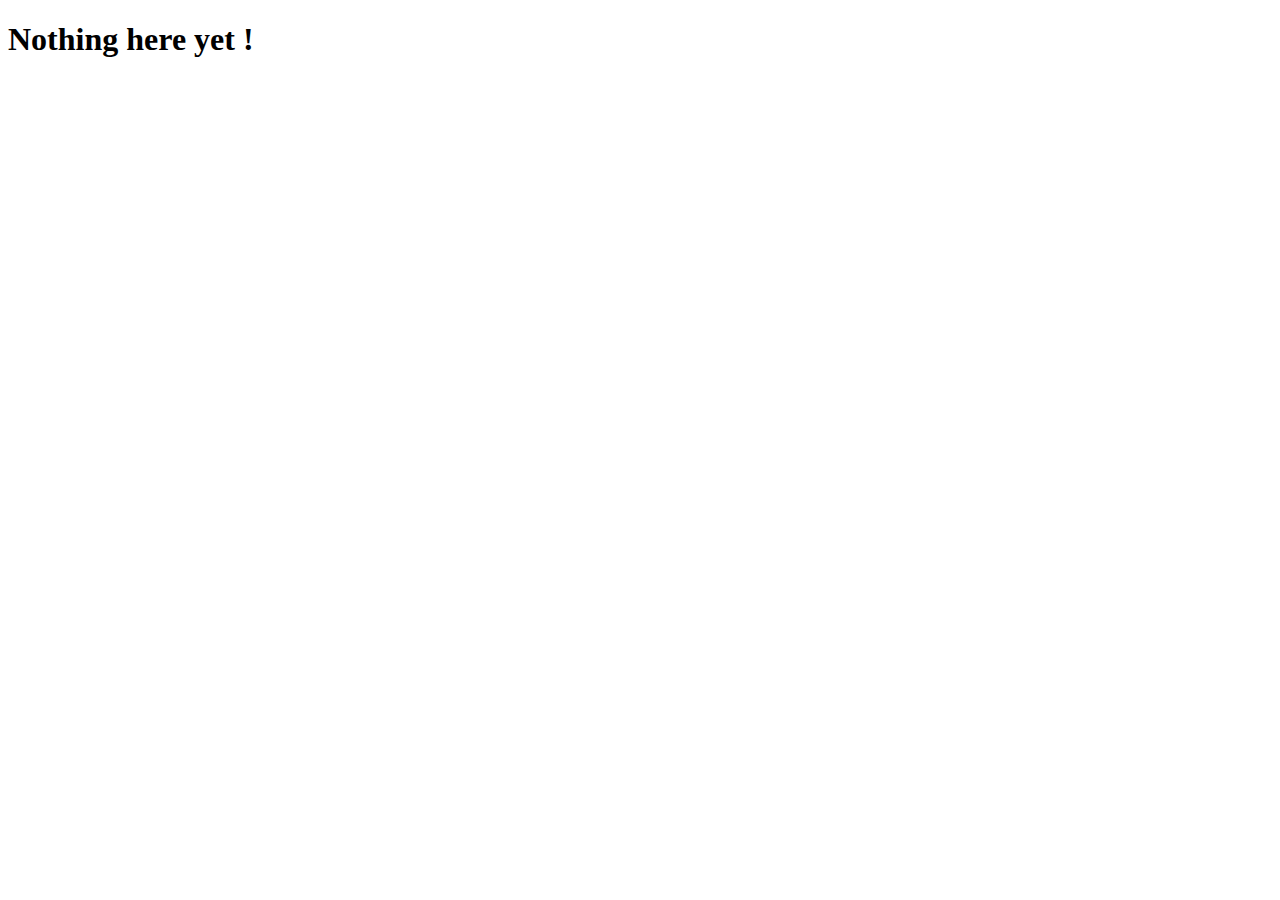
<file: AboutUs.html>
<!DOCTYPE html>
<html lang="en">
<head>
    <meta charset="UTF-8">
    <meta name="viewport" content="width=
, initial-scale=1.0">
    <title>Document</title>
</head>
<body>
    <h1> Nothing here yet !</h1>
</body>
</html>
</file>
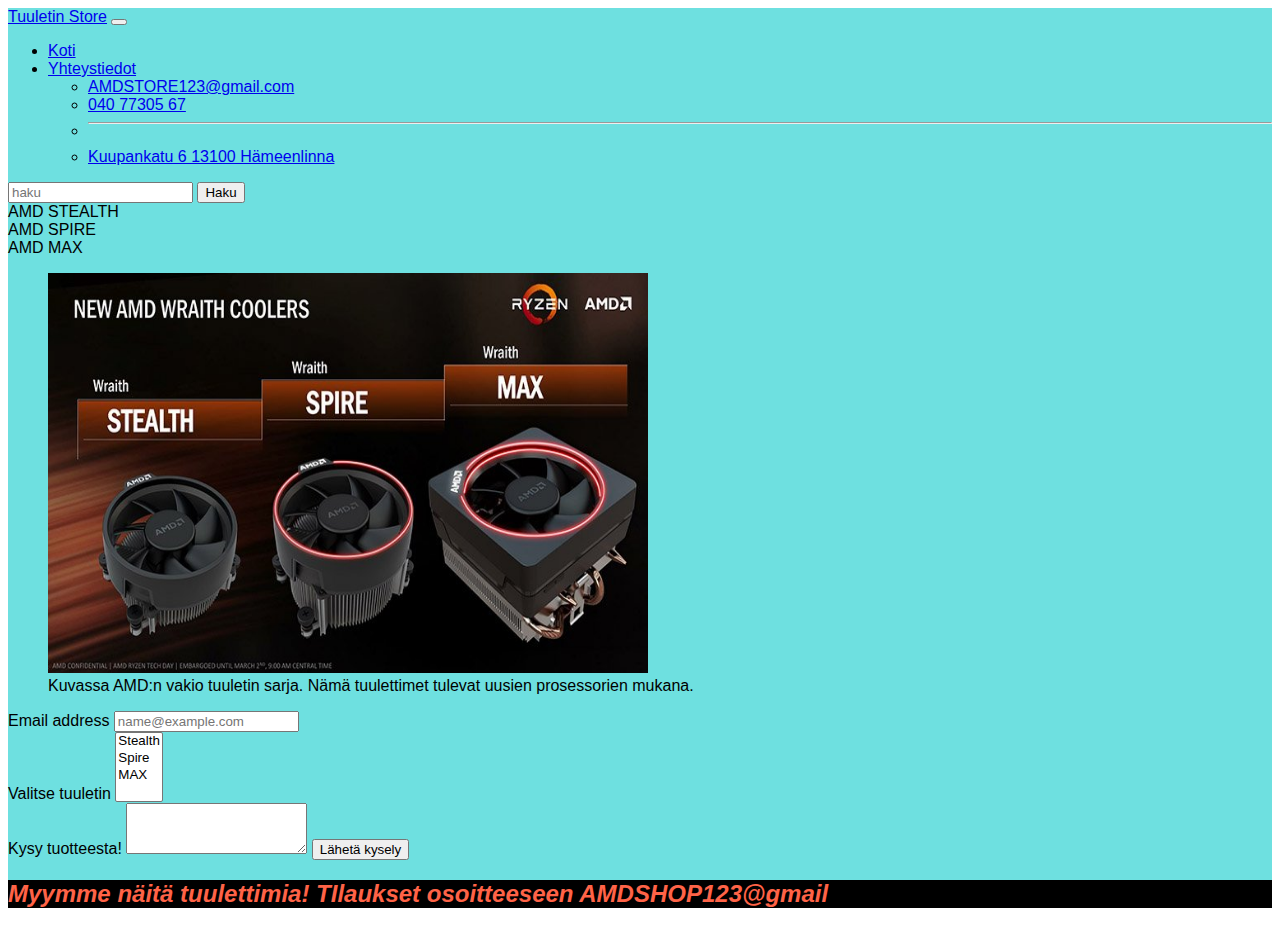
<file: bootystrap.html>
<!DOCTYPE html>
<html lang="en">
<head>
    <meta charset="UTF-8">
    <meta name="viewport" content="width=device-width, initial-scale=1.0">
    <title>Bootistrappi sivu</title>
    <link href="https://cdn.jsdelivr.net/npm/bootstrap@5.0.0-beta1/dist/css/bootstrap.min.css" rel="stylesheet" integrity="sha384-giJF6kkoqNQ00vy+HMDP7azOuL0xtbfIcaT9wjKHr8RbDVddVHyTfAAsrekwKmP1" crossorigin="anonymous">
    <link rel="stylesheet" href="happee.css">
</head>
<body>
    <div class="container">
        <nav class="navbar navbar-expand-lg navbar navbar-dark bg-dark">
            <div class="container-fluid">
              <a class="navbar-brand" href="#">Tuuletin Store</a>
              <button class="navbar-toggler" type="button" data-bs-toggle="collapse" data-bs-target="#navbarSupportedContent" aria-controls="navbarSupportedContent" aria-expanded="false" aria-label="Toggle navigation">
                <span class="navbar-toggler-icon"></span>
              </button>
              <div class="collapse navbar-collapse" id="navbarSupportedContent">
                <ul class="navbar-nav me-auto mb-2 mb-lg-0">
                  <li class="nav-item">
                    <a class="nav-link active" aria-current="page" href="#">Koti</a>
                  </li>
                  
                  <li class="nav-item dropdown">
                    <a class="nav-link dropdown-toggle" href="#" id="navbarDropdown" role="button" data-bs-toggle="dropdown" aria-expanded="false">
                      Yhteystiedot
                    </a>
                    <ul class="dropdown-menu" aria-labelledby="navbarDropdown">
                      <li><a class="dropdown-item" href="#">AMDSTORE123@gmail.com</a></li>
                      <li><a class="dropdown-item" href="#">040 77305 67</a></li>
                      <li><hr class="dropdown-divider"></li>
                      <li><a class="dropdown-item" href="#">Kuupankatu 6 13100 Hämeenlinna</a></li>
                    </ul>
                  </li>
                  
                </ul>
                <form class="d-flex">
                  <input class="form-control me-2" type="search" placeholder="haku" aria-label="Search">
                  <button class="btn btn-outline-success" type="submit">Haku</button>
                </form>
              </div>
            </div>
          </nav>
          <div class="row mb-3">
            <div class="col-4 themed-grid-col">AMD STEALTH</div>
            <div class="col-4 themed-grid-col">AMD SPIRE</div>
            <div class="col-4 themed-grid-col">AMD MAX</div>
          </div>

          <figure>
            <img src="amd.jpg"  alt="prosessorijäähdyttimiä"  style="width:600px;height:400px;"> <br>
           <figcaption>
              Kuvassa AMD:n vakio tuuletin sarja. Nämä tuulettimet tulevat uusien prosessorien mukana.
           </figcaptin>
          </figure>
            
          <form>
            <div class="form-group">
              <label for="exampleFormControlInput1">Email address</label>
              <input type="email" class="form-control" id="exampleFormControlInput1" placeholder="name@example.com">
            </div>
            <div class="form-group">
              
             
            </div>
            <div class="form-group">
              <label for="exampleFormControlSelect2">Valitse tuuletin</label>
              <select multiple class="form-control" id="exampleFormControlSelect2">
                <option>Stealth</option>
                <option>Spire</option>
                <option>MAX</option>
                
              </select>

            </div>
            <div class="form-group">
              <label for="exampleFormControlTextarea1">Kysy tuotteesta!</label>
              <textarea class="form-control" id="exampleFormControlTextarea1" rows="3"></textarea>
              <button type="submit" class="btn btn-primary mb-2">Lähetä kysely</button>
            </div>
          </form>







          <div> 
    <div ckass="row" style="background-color:black;">
    <footer>
      <h2>Myymme näitä tuulettimia! TIlaukset osoitteeseen AMDSHOP123@gmail</h2>
    </footer>
</div>
</div>
</div>
    <script src="https://cdn.jsdelivr.net/npm/bootstrap@5.0.0-beta1/dist/js/bootstrap.bundle.min.js" integrity="sha384-ygbV9kiqUc6oa4msXn9868pTtWMgiQaeYH7/t7LECLbyPA2x65Kgf80OJFdroafW" crossorigin="anonymous"></script>

</body>
</html>
</file>
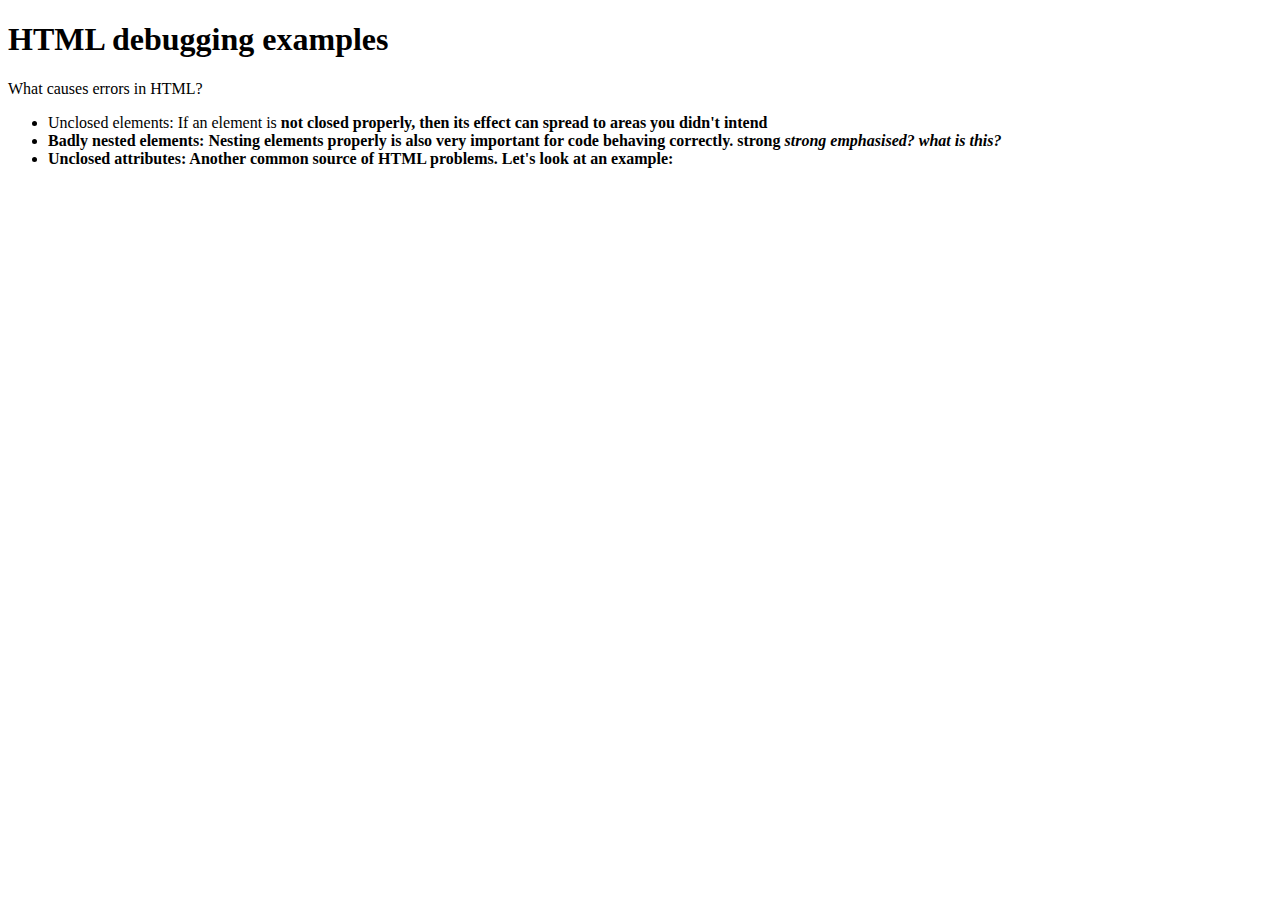
<file: debug.html>
<!DOCTYPE html>
<html>
  <head>
    <meta charset="utf-8">

    <title>HTML debugging examples</title>

    <!--[if lt IE 9]>
      <script src="https://cdnjs.cloudflare.com/ajax/libs/html5shiv/3.7.3/html5shiv.js"></script>
    <![endif]-->
  </head>

  <body>
    <h1>HTML debugging examples</h1>

    <p>What causes errors in HTML?</p>

    <ul>
      <li>Unclosed elements: If an element is <strong>not closed properly, then its effect can spread to areas you didn't intend

      <li>Badly nested elements: Nesting elements properly is also very important for code behaving correctly. <strong>strong <em>strong emphasised?</strong> what is this?</em>

      <li>Unclosed attributes: Another common source of HTML problems. Let's look at an example: <a href="https://www.mozilla.org/>link to Mozilla homepage</a>
        </ul>
  </body>
</html>
</file>
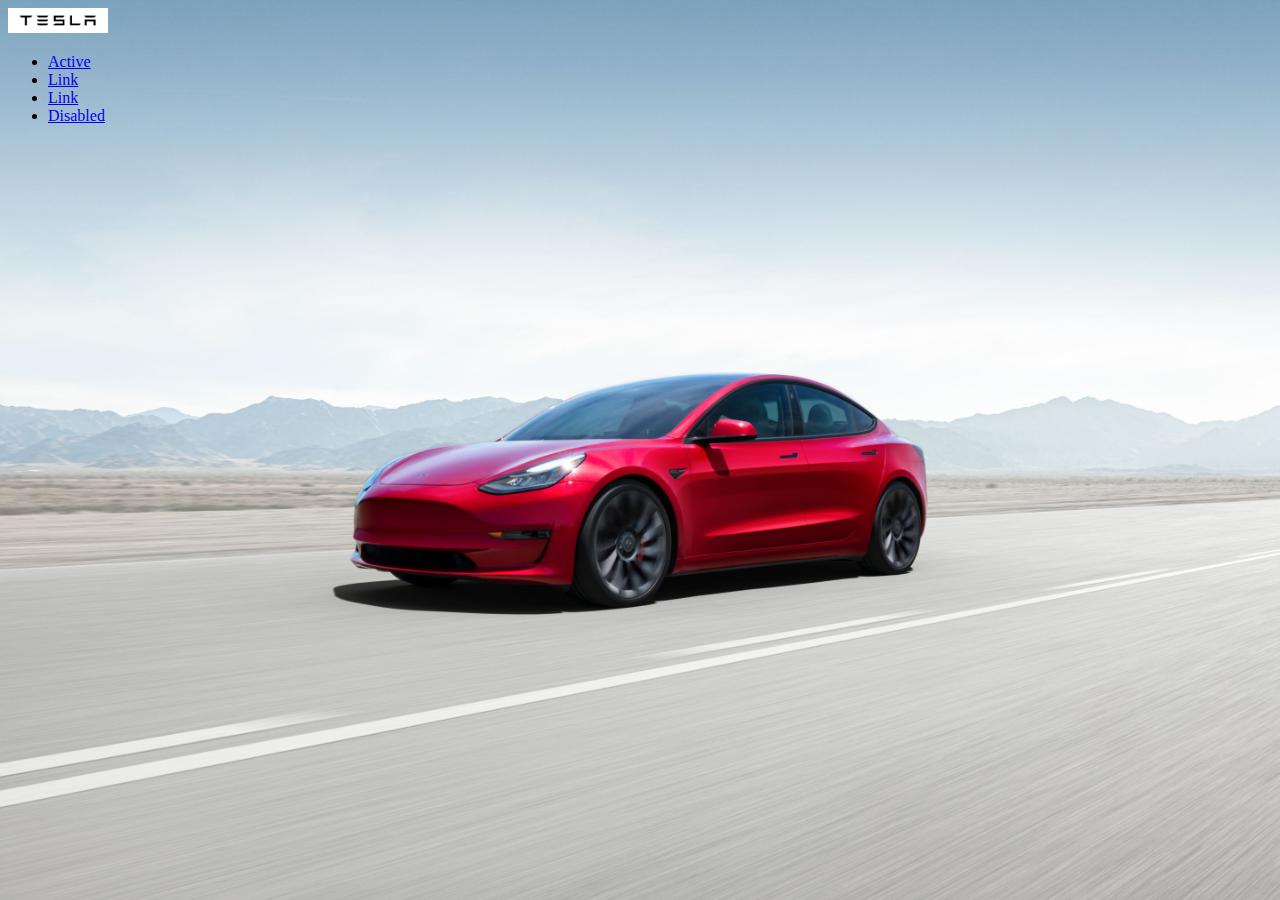
<file: duunii.html>
<!DOCTYPE html>
<html>
<head>

<meta name="viewport" content="width=device-width, initial-scale=1">
<link href="https://cdn.jsdelivr.net/npm/bootstrap@5.0.0-beta1/dist/css/bootstrap.min.css" rel="stylesheet" integrity="sha384-giJF6kkoqNQ00vy+HMDP7azOuL0xtbfIcaT9wjKHr8RbDVddVHyTfAAsrekwKmP1" crossorigin="anonymous">

<style>
html {
    background:url('tesla.jpg') no-repeat center center fixed;
    -webkit-background-size:cover;
    -moz-background-size:cover;
    -o-background-size: cover;
    background-size: cover;
}


p {
    color: white;
}

</style>
</head>

<body>
   
    <header>
        <img src="logo.jpg"style="width:100px;height:25x;">
        <ul class="nav">
            <li class="nav-item">
              <a class="nav-link active" aria-current="page" href="#">Active</a>
            </li>
            <li class="nav-item">
              <a class="nav-link" href="#">Link</a>
            </li>
            <li class="nav-item">
              <a class="nav-link" href="#">Link</a>
            </li>
            <li class="nav-item">
              <a class="nav-link disabled" href="#" tabindex="-1" aria-disabled="true">Disabled</a>
            </li>
          </ul>

         
       
        <p>

        </p>

    </header>











</body>



</html>
</file>
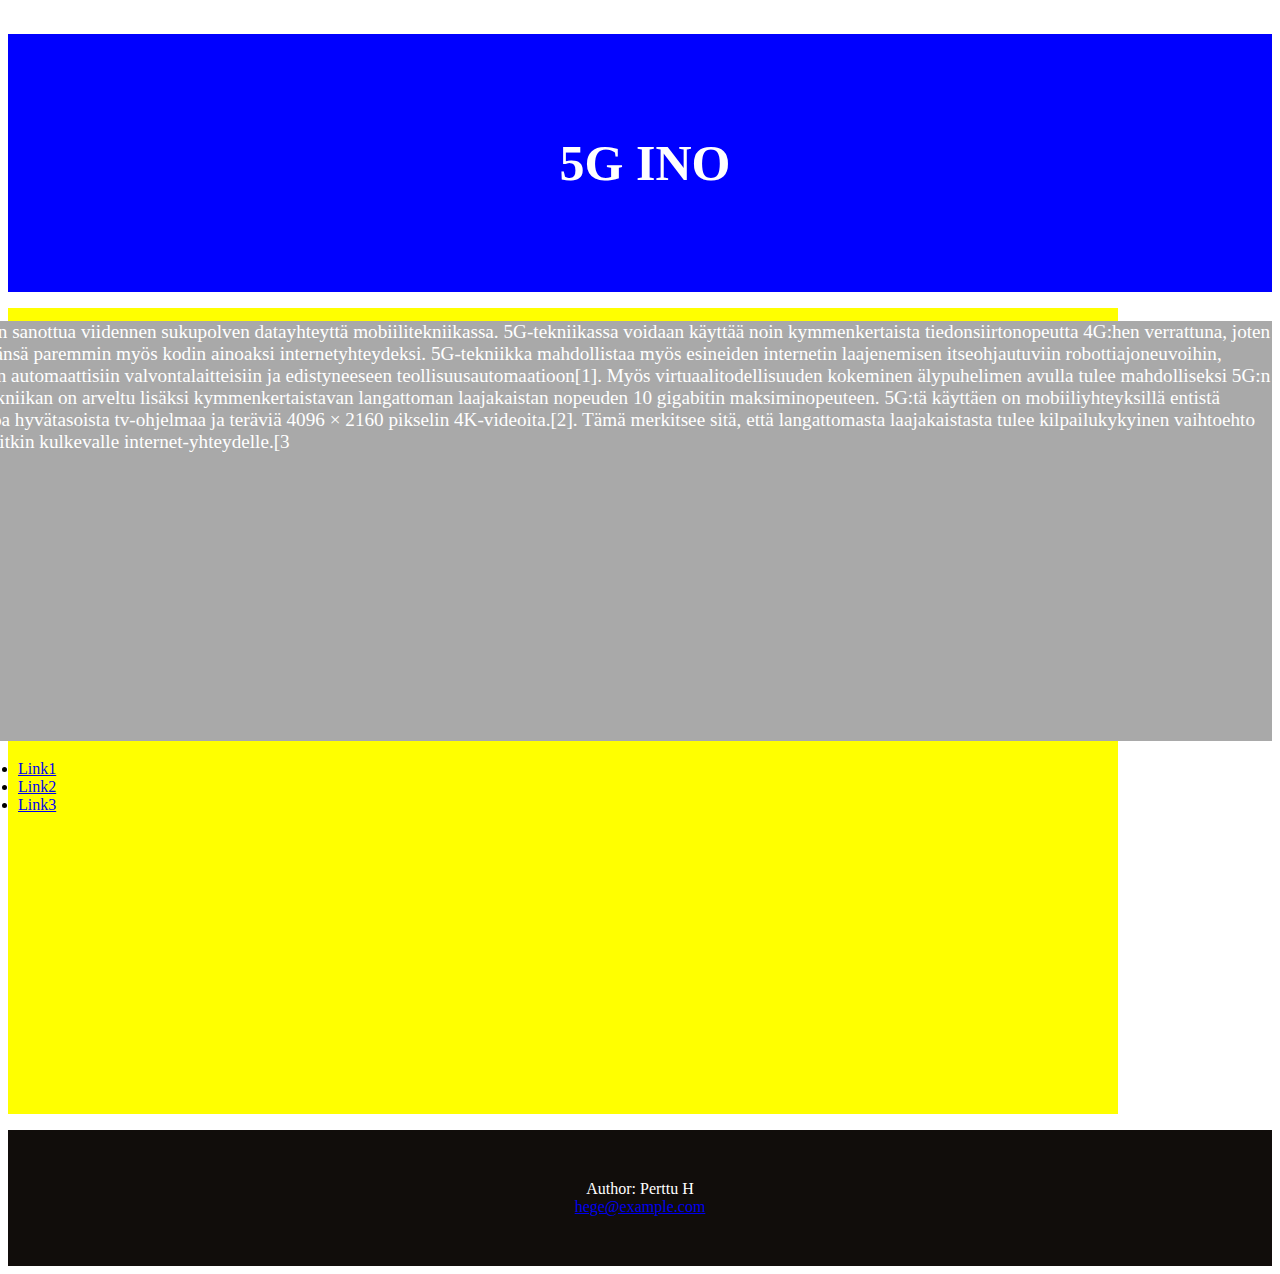
<file: exercise4.html>
<!DOCTYPE html>
<html lang="en">
<head>
    <meta charset="UTF-8">
    <meta name="viewport" content="width=device-width, initial-scale=1.0">
    <link rel="stylesheet" href="tyyli.css">
    <title>Document</title>
</head>
<style>
    p
        {
            float: right;
        }
    footer {
      text-align: center;
      padding: 50px;
      background-color: rgb(17, 13, 11);
      color: white;
    }
    </style>
<body>
    
    <h1>5G INO</h1>

    <p> 5G tarkoittaa niin sanottua viidennen sukupolven datayhteyttä mobiilitekniikassa. 5G-tekniikassa voidaan käyttää noin kymmenkertaista tiedonsiirtonopeutta 4G:hen verrattuna, joten se sopii edeltäjäänsä paremmin myös kodin ainoaksi internetyhteydeksi. 5G-tekniikka mahdollistaa myös esineiden internetin laajenemisen itseohjautuviin robottiajoneuvoihin, terveydenhuollon automaattisiin valvontalaitteisiin ja edistyneeseen teollisuusautomaatioon[1]. Myös virtuaalitodellisuuden kokeminen älypuhelimen avulla tulee mahdolliseksi 5G:n myötä[1].

      5G-tekniikan on arveltu lisäksi kymmenkertaistavan langattoman laajakaistan nopeuden 10 gigabitin maksiminopeuteen. 5G:tä käyttäen on mobiiliyhteyksillä entistä helpompaa katsoa hyvätasoista tv-ohjelmaa ja teräviä 4096 × 2160 pikselin 4K-videoita.[2]. Tämä merkitsee sitä, että langattomasta laajakaistasta tulee kilpailukykyinen vaihtoehto kuparikaapelia pitkin kulkevalle internet-yhteydelle.[3</p>

    <div class="lista">
    
    <ul>
        <li><a href="default.asp">Link1</a></li>
        <li><a href="news.asp">Link2</a></li>
        <li><a href="contact.asp">Link3</a></li>
     
      </ul> 
    
      
   

        

    </div>
      
      <div>
      <footer>
        <p1>Author: Perttu H<br>
        <a href="Pepezue@example.com">hege@example.com</a></p1>
      </footer>

    </div>

</body>
</html>
</file>
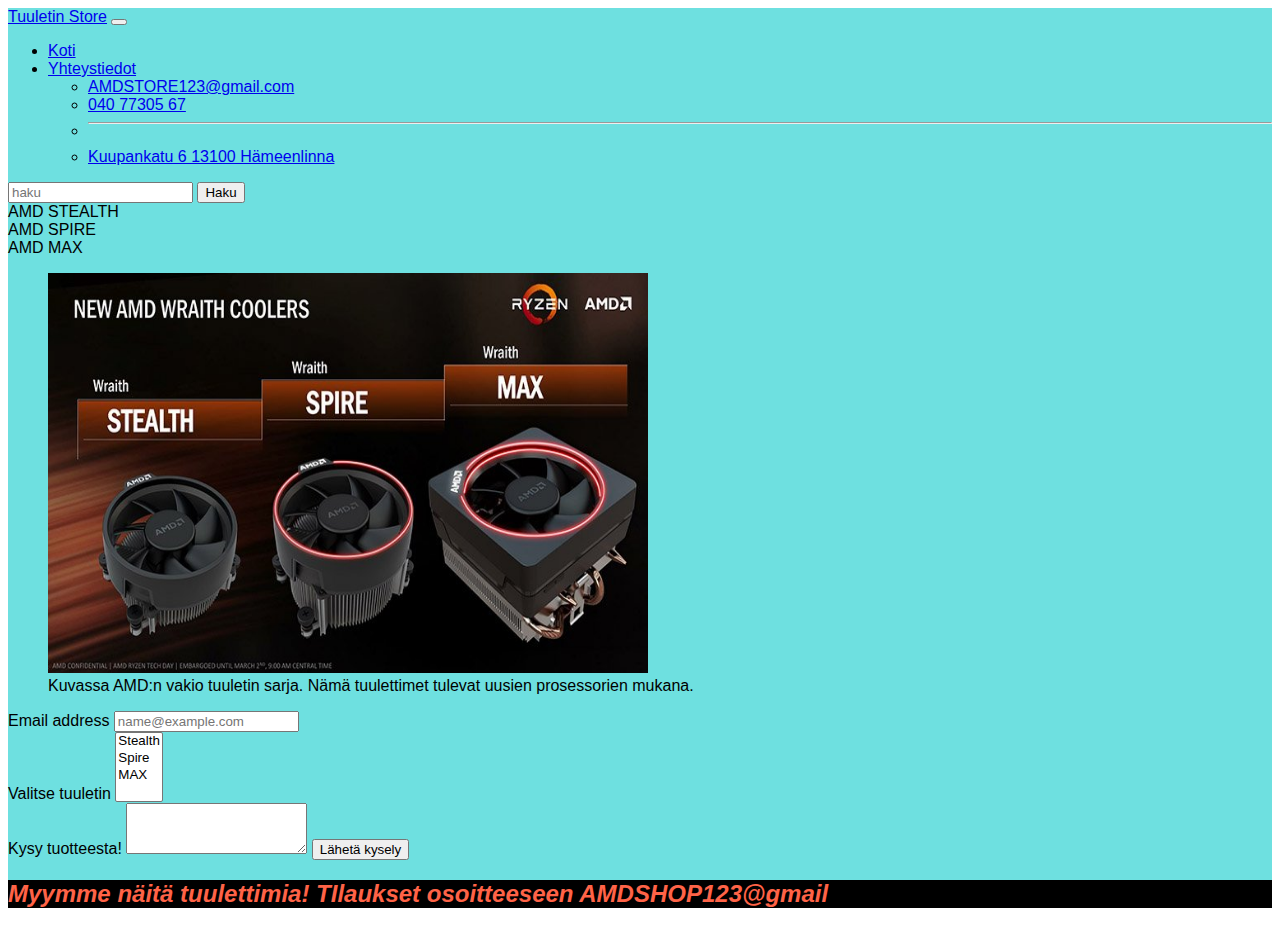
<file: exercise5.html>
<!DOCTYPE html>
<html lang="en">
<head>
    <meta charset="UTF-8">
    <meta name="viewport" content="width=device-width, initial-scale=1.0">
    <title>Bootistrappi sivu</title>
    <link href="https://cdn.jsdelivr.net/npm/bootstrap@5.0.0-beta1/dist/css/bootstrap.min.css" rel="stylesheet" integrity="sha384-giJF6kkoqNQ00vy+HMDP7azOuL0xtbfIcaT9wjKHr8RbDVddVHyTfAAsrekwKmP1" crossorigin="anonymous">
    <link rel="stylesheet" href="happee.css">
</head>
<body>
    
   <div class="container">
        <nav class="navbar navbar-expand-lg navbar navbar-dark bg-dark">
            <div class="container-fluid">
              <a class="navbar-brand" href="#">Tuuletin Store</a>
              <button class="navbar-toggler" type="button" data-bs-toggle="collapse" data-bs-target="#navbarSupportedContent" aria-controls="navbarSupportedContent" aria-expanded="false" aria-label="Toggle navigation">
                <span class="navbar-toggler-icon"></span>
              </button>
              <div class="collapse navbar-collapse" id="navbarSupportedContent">
                <ul class="navbar-nav me-auto mb-2 mb-lg-0">
                  <li class="nav-item">
                    <a class="nav-link active" aria-current="page" href="#">Koti</a>
                  </li>
                  
                  <li class="nav-item dropdown">
                    <a class="nav-link dropdown-toggle" href="#" id="navbarDropdown" role="button" data-bs-toggle="dropdown" aria-expanded="false">
                      Yhteystiedot
                    </a>
                    <ul class="dropdown-menu" aria-labelledby="navbarDropdown">
                      <li><a class="dropdown-item" href="#">AMDSTORE123@gmail.com</a></li>
                      <li><a class="dropdown-item" href="#">040 77305 67</a></li>
                      <li><hr class="dropdown-divider"></li>
                      <li><a class="dropdown-item" href="#">Kuupankatu 6 13100 Hämeenlinna</a></li>
                    </ul>
                  </li>
                  
                </ul>
                <form class="d-flex">
                  <input class="form-control me-2" type="search" placeholder="haku" aria-label="Search">
                  <button class="btn btn-outline-success" type="submit">Haku</button>
                </form>
              </div>
            </div>
          </nav>
          <div class="row mb-3">
            <div class="col-4 themed-grid-col">AMD STEALTH</div>
            <div class="col-4 themed-grid-col">AMD SPIRE</div>
            <div class="col-4 themed-grid-col">AMD MAX</div>
          </div>

          <figure>
            <img src="amd.jpg"  alt="prosessorijäähdyttimiä"  style="width:600px;height:400px;"> <br>
           <figcaption>
              Kuvassa AMD:n vakio tuuletin sarja. Nämä tuulettimet tulevat uusien prosessorien mukana.
           </figcaptin>
          </figure>
            
          <form>
            <div class="form-group">
              <label for="exampleFormControlInput1">Email address</label>
              <input type="email" class="form-control" id="exampleFormControlInput1" placeholder="name@example.com">
            </div>
            <div class="form-group">
              
             
            </div>
            <div class="form-group">
              <label for="exampleFormControlSelect2">Valitse tuuletin</label>
              <select multiple class="form-control" id="exampleFormControlSelect2">
                <option>Stealth</option>
                <option>Spire</option>
                <option>MAX</option>
                
              </select>

            </div>
            <div class="form-group">
              <label for="exampleFormControlTextarea1">Kysy tuotteesta!</label>
              <textarea class="form-control" id="exampleFormControlTextarea1" rows="3"></textarea>
              <button type="submit" class="btn btn-primary mb-2">Lähetä kysely</button>
            </div>
          </form>







          <div> 
    <div ckass="row" style="background-color:black;">
    <footer>
      <h2>Myymme näitä tuulettimia! TIlaukset osoitteeseen AMDSHOP123@gmail</h2>
    </footer>
</div>
</div>
</div>
    <script src="https://cdn.jsdelivr.net/npm/bootstrap@5.0.0-beta1/dist/js/bootstrap.bundle.min.js" integrity="sha384-ygbV9kiqUc6oa4msXn9868pTtWMgiQaeYH7/t7LECLbyPA2x65Kgf80OJFdroafW" crossorigin="anonymous"></script>

</body>
</html>
</file>
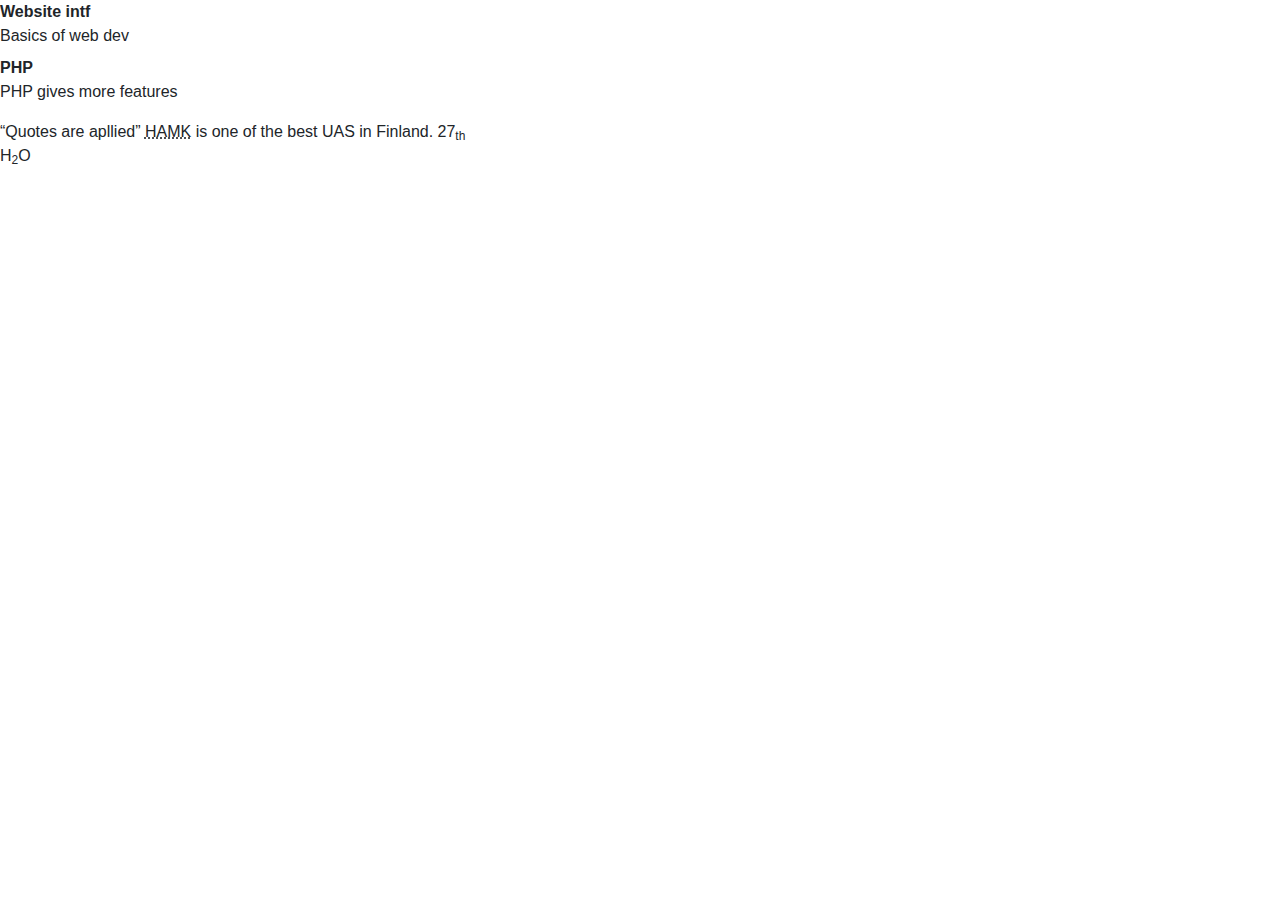
<file: lecture3.html>
<!DOCTYPE html>
<html lang="en">
<head>
    <link rel="stylesheet" href="https://stackpath.bootstrapcdn.com/bootstrap/4.4.1/css/bootstrap.min.css" integrity="sha384-Vkoo8x4CGsO3+Hhxv8T/Q5PaXtkKtu6ug5TOeNV6gBiFeWPGFN9MuhOf23Q9Ifjh" crossorigin="anonymous">

    <meta charset="UTF-8">
    <meta name="viewport" content="width=device-width, initial-scale=1.0">
    <title>Lecture 3</title>
</head>
<body>
    <dl>
        <dt>Website intf</dt>
        <dd>Basics of web dev</dd>
        <dt>PHP</dt>
        <dd>PHP gives more features</dd>
    </dl>
    <q>Quotes are apllied</q>
    <abbr title="Hamk">HAMK</abbr> is one of the best UAS in Finland.
   
    27<sub>th</sub><br>
    H<sub>2</sub>O

</body>
</html>
</file>
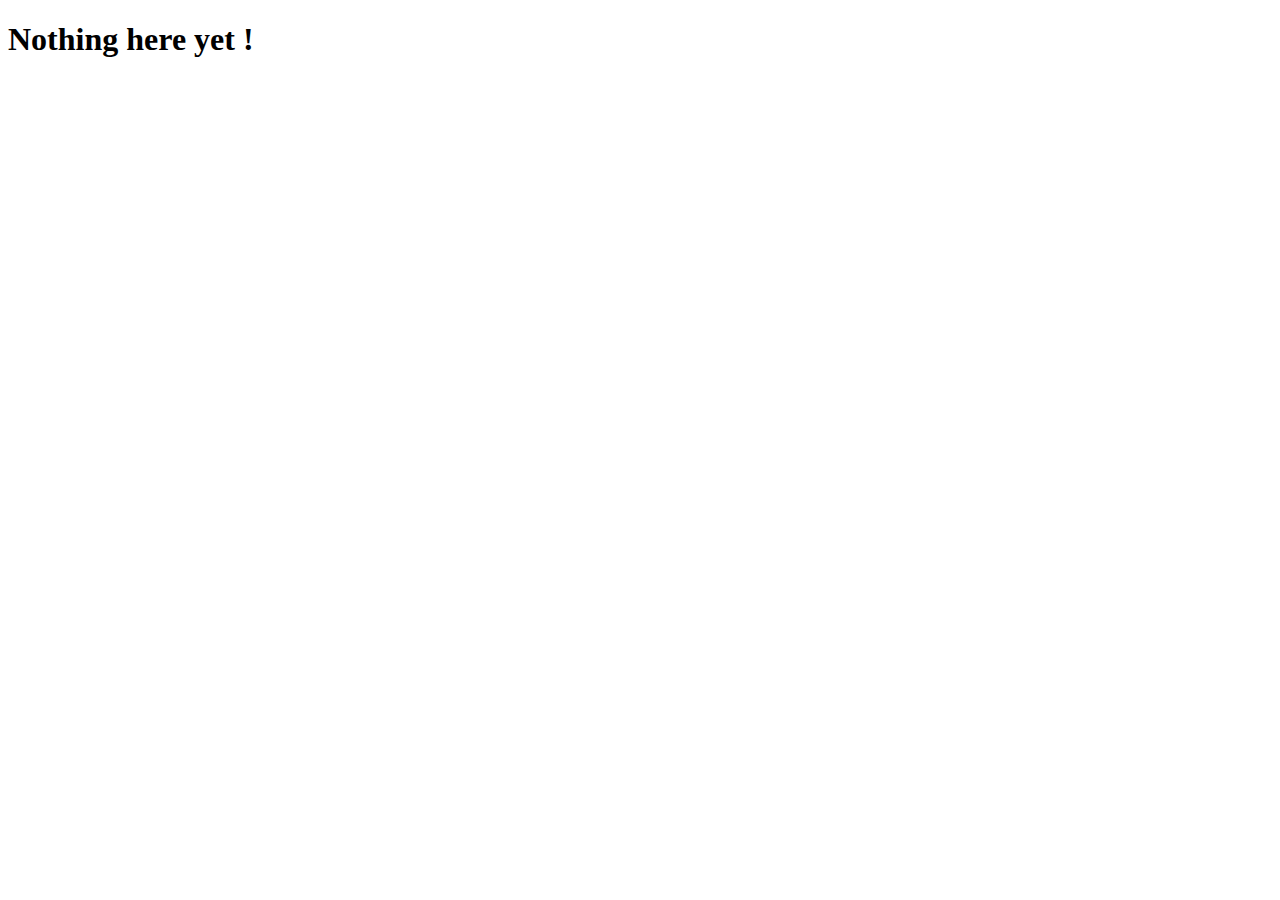
<file: Projects.html>
<!DOCTYPE html>
<html lang="en">
<head>
    <meta charset="UTF-8">
    <meta name="viewport" content="width=device-width, initial-scale=1.0">
    <title>Document</title>
</head>
<body>
    <h1> Nothing here yet !</h1>
</body>
</html>
</file>
<file: happee.css>
.container {
    background-color: rgb(110, 224, 224);
    font-family: 'Trebuchet MS', 'Lucida Sans Unicode', 'Lucida Grande', 'Lucida Sans', Arial, sans-serif;
}

h2 {
    color: tomato;
    font-style: oblique;
}
</file>
<file: tyyli.css>
h1 {
color: white;
font-size: 50px;
background-color: blue;
text-align: center;

    
padding: 100px 0 100px 10px;
margin-bottom: 10px;

}

ul {

background-color: yellow;
padding: 80px 0 300px 10px;
width: 1100px;


}

p
  {
      background-color:darkgray;

      color: white;
      font-size: larger;
      text-align: left;
      width: 1400px;
      height: 420px;
  }
</file>
